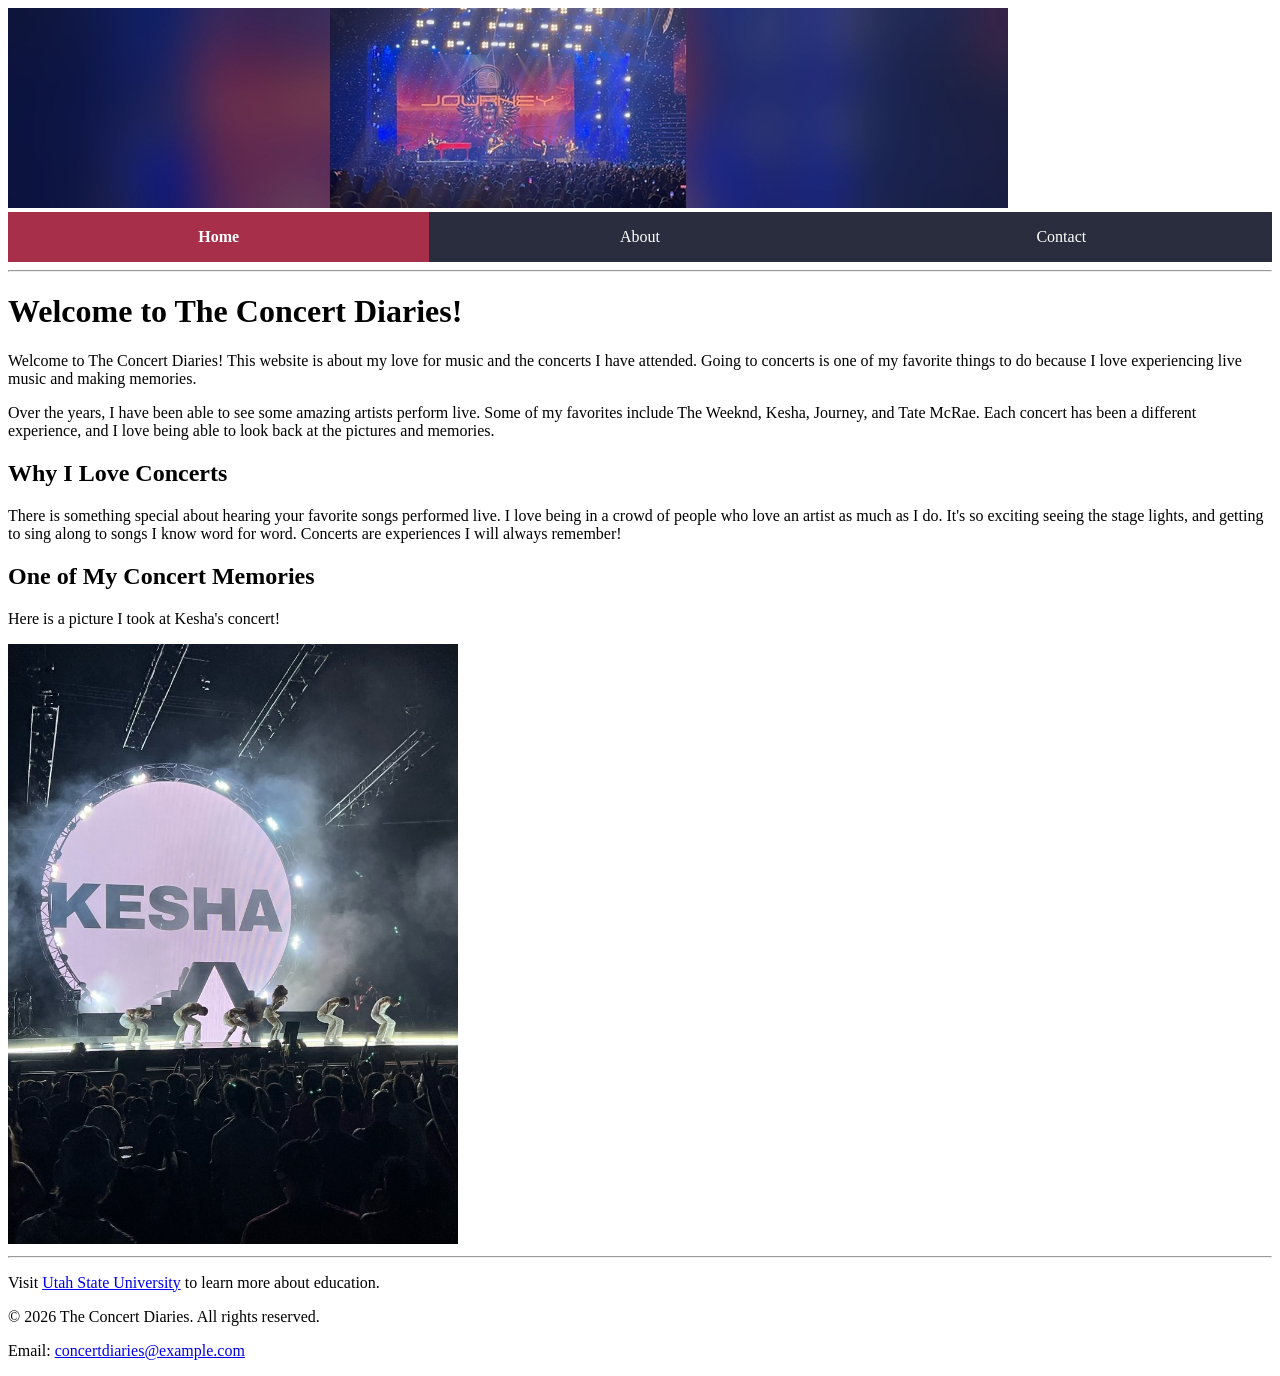
<file: index.html>
<!DOCTYPE html>
<html lang="en">

<head>
    <meta charset="UTF-8">
    <meta name="viewport" content="width=device-width, initial-scale=1.0">
    <title>The Concert Diaries: Home</title>
    <link rel="stylesheet" href="style.css">
</head>

<body>

    <!-- Banner Image: 1000 x 200 pixels -->
    <img src="banner.jpg"
         alt="Journey performing live in concert"
         width="1000"
         height="200">

    <!-- Navigation Bar -->
    <nav>
        <ul>
            <li><a class="active" href="index.html">Home</a></li>
            <li><a href="about.html">About</a></li>
            <li><a href="contact.html">Contact</a></li>
        </ul>
    </nav>

    <hr>

    <!-- Home Page Heading -->
    <h1>Welcome to The Concert Diaries!</h1>

    <p>Welcome to The Concert Diaries!
    This website is about my love for music
    and the concerts I have attended.
    Going to concerts is one of my favorite
    things to do because I love experiencing
    live music and making memories.</p>

    <p>Over the years, I have been able to see
    some amazing artists perform live.
    Some of my favorites include The Weeknd,
    Kesha, Journey, and Tate McRae.
    Each concert has been a different experience,
    and I love being able to look back at
    the pictures and memories.</p>

    <h2>Why I Love Concerts</h2>

    <p>There is something special about hearing
    your favorite songs performed live.
    I love being in a crowd of people who love an artist as much as I do.
    It's so exciting seeing the stage lights, and getting to sing
    along to songs I know word for word.
    Concerts are experiences I will
    always remember!</p>

    <h2>One of My Concert Memories</h2>

    <p>Here is a picture I took at
    Kesha's concert!</p>

    <!-- Kesha Concert Photo -->
    <img src="concert.jpg"
         alt="Kesha performing live on stage"
         width="450">

    <hr>

    <!-- Footer -->
    <p>Visit
    <a href="https://www.usu.edu/">
    Utah State University</a>
    to learn more about education.</p>

    <p>&copy; 2026 The Concert Diaries.
    All rights reserved.</p>

    <p>Email:
    <a href="mailto:concertdiaries@example.com">
    concertdiaries@example.com</a></p>

</body>
</html>
</file>
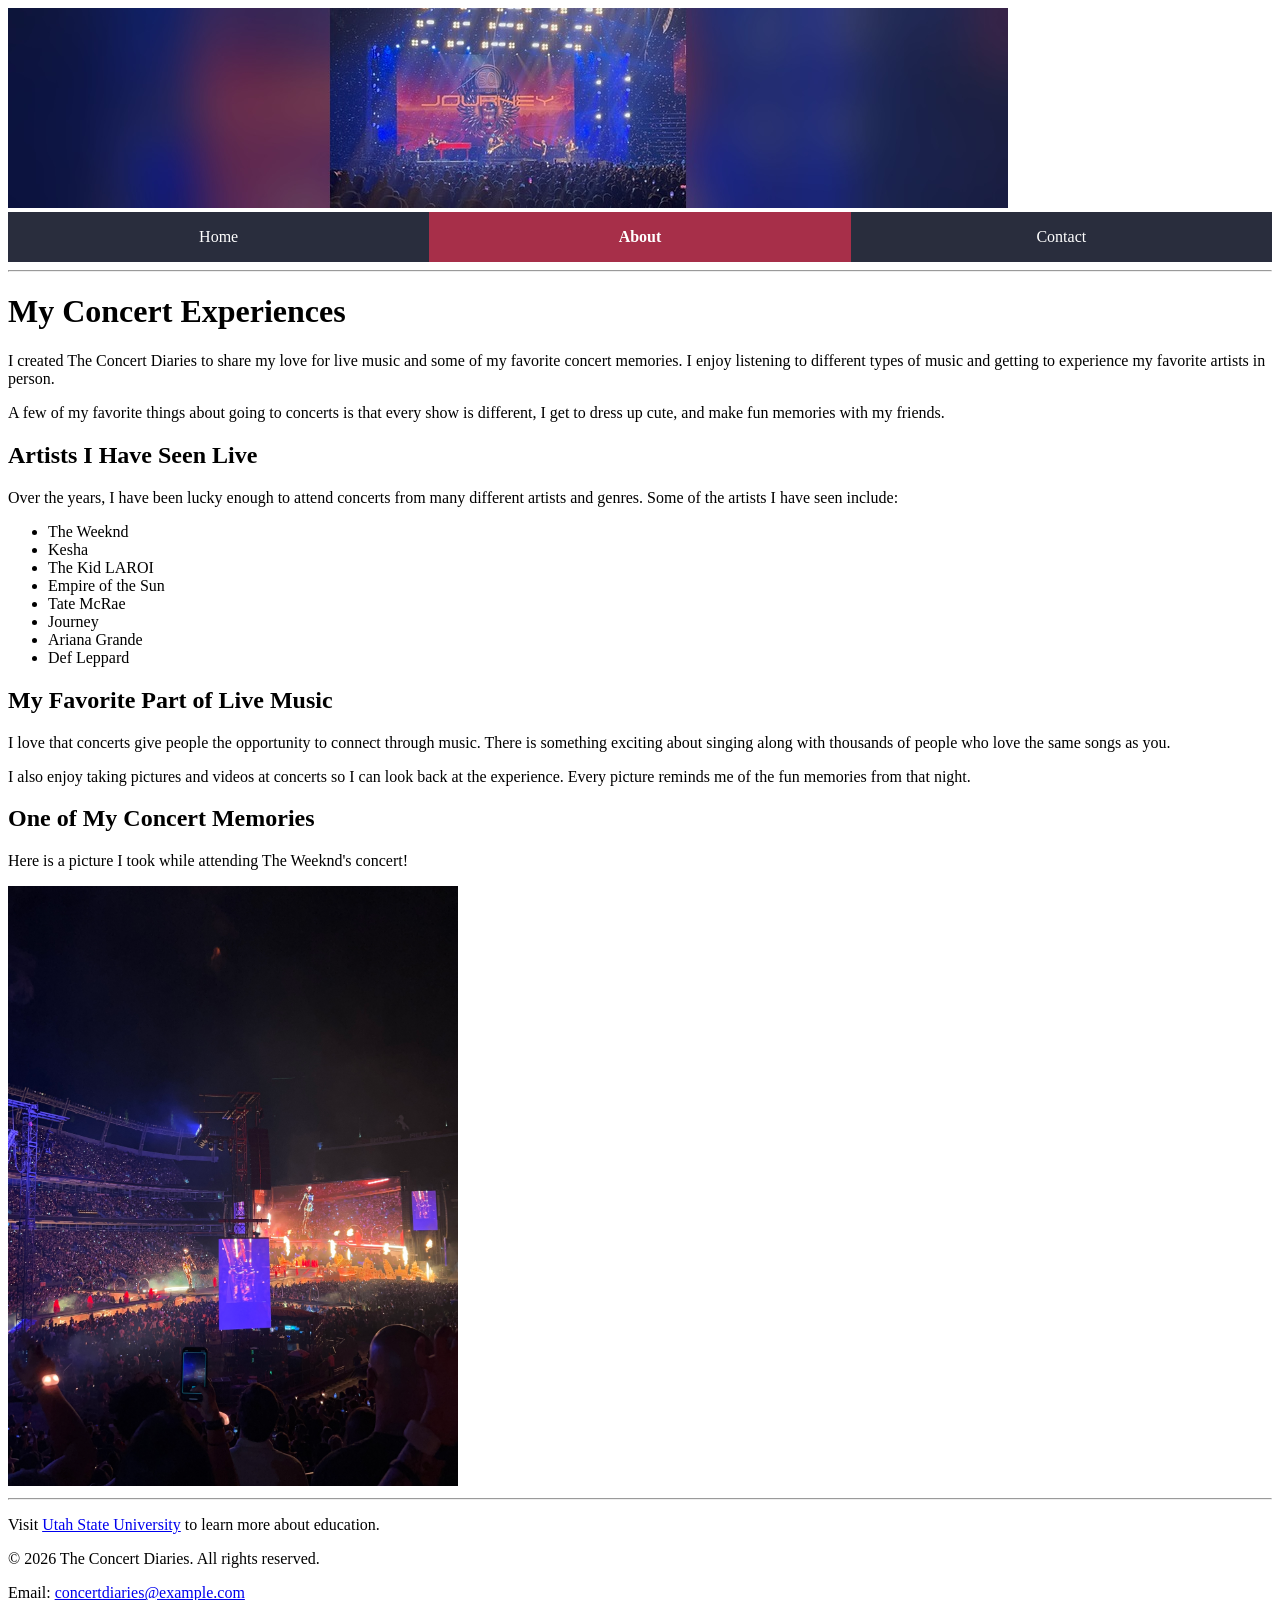
<file: about.html>
<!DOCTYPE html>
<html lang="en">

<head>
    <meta charset="UTF-8">
    <meta name="viewport" content="width=device-width, initial-scale=1.0">
    <title>The Concert Diaries: About</title>
    <link rel="stylesheet" href="style.css">
</head>

<body>

    <!-- Banner Image: 1000 x 200 pixels -->
    <img src="banner.jpg"
         alt="Journey performing live in concert"
         width="1000"
         height="200">

    <!-- Navigation Bar -->
    <nav>
        <ul>
            <li><a href="index.html">Home</a></li>
            <li><a class="active" href="about.html">About</a></li>
            <li><a href="contact.html">Contact</a></li>
        </ul>
    </nav>

    <hr>

    <!-- About Page Heading -->
    <h1>My Concert Experiences</h1>

    <p>I created The Concert Diaries to share
    my love for live music and some of my favorite
    concert memories. I enjoy listening to
    different types of music and getting to
    experience my favorite artists in person.</p>

    <p>A few of my favorite things about going
    to concerts is that every show is different,
    I get to dress up cute, and make fun memories with my friends.
    </p>

    <h2>Artists I Have Seen Live</h2>

    <p>Over the years, I have been lucky enough
    to attend concerts from many different
    artists and genres. Some of the artists
    I have seen include:</p>

    <ul>
        <li>The Weeknd</li>
        <li>Kesha</li>
        <li>The Kid LAROI</li>
        <li>Empire of the Sun</li>
        <li>Tate McRae</li>
        <li>Journey</li>
        <li>Ariana Grande</li>
        <li>Def Leppard</li>
    </ul>

    <h2>My Favorite Part of Live Music</h2>

    <p>I love that concerts give people
    the opportunity to connect through music.
    There is something exciting about
    singing along with thousands of people
    who love the same songs as you.</p>

    <p>I also enjoy taking pictures and
    videos at concerts so I can look back
    at the experience. Every picture
    reminds me of the fun memories from that night.</p>

    <h2>One of My Concert Memories</h2>

    <p>Here is a picture I took while
    attending The Weeknd's concert!</p>

    <!-- The Weeknd Concert Photo -->
    <img src="music.jpg"
         alt="The Weeknd performing live on stage"
         width="450">

    <hr>

    <!-- Footer -->
    <p>Visit
    <a href="https://www.usu.edu/">
    Utah State University</a>
    to learn more about education.</p>

    <p>&copy; 2026 The Concert Diaries.
    All rights reserved.</p>

    <p>Email:
    <a href="mailto:concertdiaries@example.com">
    concertdiaries@example.com</a></p>

</body>
</html>
</file>
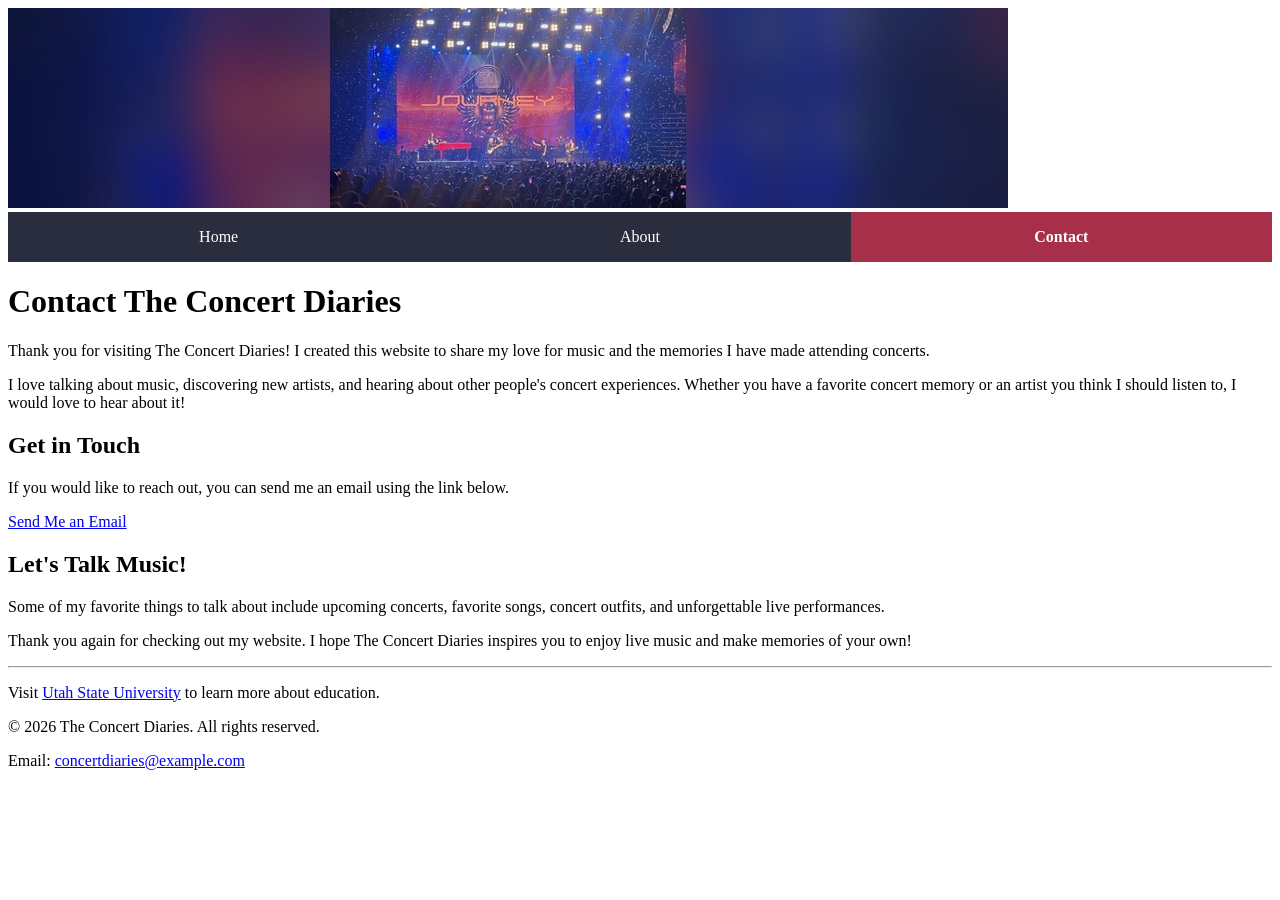
<file: contact.html>
<!DOCTYPE html>
<html lang="en">

<head>
    <meta charset="UTF-8">
    <meta name="viewport" content="width=device-width, initial-scale=1.0">
    <title>The Concert Diaries: Contact</title>
    <link rel="stylesheet" href="style.css">

</head>

<body>

    <!-- Banner Image: 1000 x 200 pixels -->
    <img src="banner.jpg"
         alt="Journey performing live in concert"
         width="1000"
         height="200">

    <!-- Navigation Links -->
    
<nav>
    <ul>
        <li><a href="index.html">Home</a></li>
        <li><a href="about.html">About</a></li>
        <li><a class="active" href="contact.html">Contact</a></li>
    </ul>
</nav>

    <!-- Contact Page Heading -->
    <h1>Contact The Concert Diaries</h1>

    <p>Thank you for visiting The Concert Diaries!
    I created this website to share my love
    for music and the memories I have made
    attending concerts.</p>

    <p>I love talking about music, discovering
    new artists, and hearing about other
    people's concert experiences. Whether
    you have a favorite concert memory or
    an artist you think I should listen to,
    I would love to hear about it!</p>

    <h2>Get in Touch</h2>

    <p>If you would like to reach out,
    you can send me an email using
    the link below.</p>

    <p>
        <a href="mailto:concertdiaries@example.com">
            Send Me an Email
        </a>
    </p>

    <h2>Let's Talk Music!</h2>

    <p>Some of my favorite things to
    talk about include upcoming concerts,
    favorite songs, concert outfits,
    and unforgettable live performances.</p>

    <p>Thank you again for checking out
    my website. I hope The Concert Diaries
    inspires you to enjoy live music
    and make memories of your own!</p>

    <hr>

    <!-- Footer -->
    <p>Visit
    <a href="https://www.usu.edu/">
    Utah State University</a>
    to learn more about education.</p>

    <p>&copy; 2026 The Concert Diaries.
    All rights reserved.</p>

    <p>Email:
    <a href="mailto:concertdiaries@example.com">
    concertdiaries@example.com</a></p>

</body>
</html>
</file>
<file: style.css>
/* Navigation bar */
nav {
    position: sticky;
    top: 0;
    z-index: 1000;
    background-color: #292d3d;
}

nav ul {
    list-style-type: none;
    margin: 0;
    padding: 0;
    display: flex;
}

nav li {
    flex: 1;
}

nav a {
    display: block;
    padding: 16px;
    text-align: center;
    color: white;
    text-decoration: none;
}

/* Hover color for inactive pages */
nav a:not(.active):hover {
    background-color: #51596e;
}

/* Current page */
nav a.active {
    background-color: #a72f49;
    color: white;
    font-weight: bold;
}
</file>
